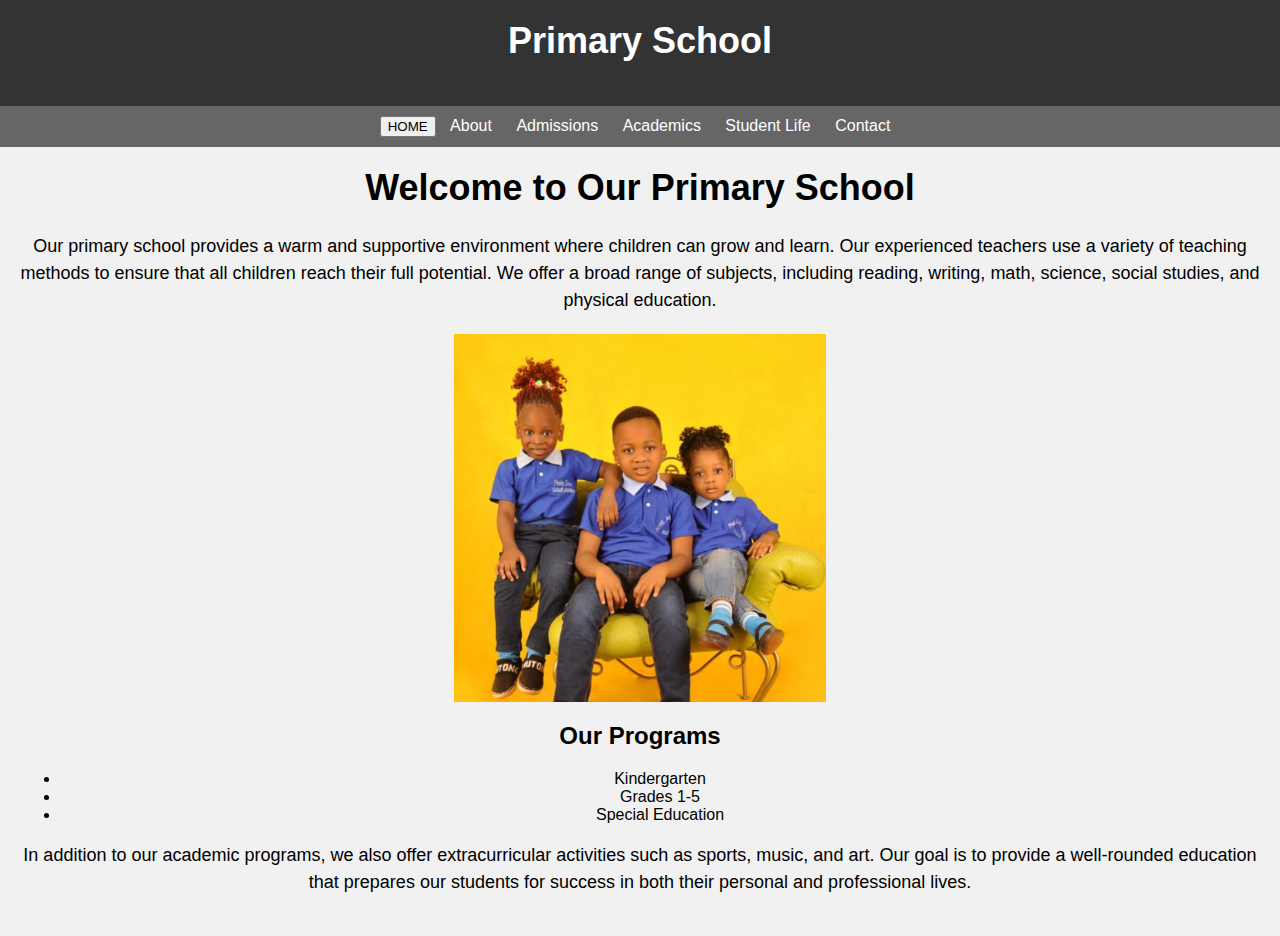
<file: academics.html>
<!DOCTYPE html>
<html>
  <head>
    <meta charset="UTF-8">
    <title>Primary School</title>
    <style>
      /* CSS Styles */
      body {
        font-family: Arial, sans-serif;
        margin: 0;
        padding: 0;
        background-color: #f1f1f1;
      }
      header {
        background-color: #333;
        color: #fff;
        padding: 20px;
        text-align: center;
      }
      nav {
        background-color: #666;
        color: #fff;
        padding: 10px;
        text-align: center;
      }
      nav ul {
        list-style: none;
        margin: 0;
        padding: 0;
      }
      nav li {
        display: inline-block;
        margin: 0 10px;
      }
      nav a {
        color: #fff;
        text-decoration: none;
      }
      nav a:hover {
        text-decoration: underline;
      }
      main {
        padding: 20px;
        text-align: center;
      }
      h1 {
        font-size: 36px;
        margin-top: 0;
      }
      p {
        font-size: 18px;
        line-height: 1.5;
        margin-bottom: 20px;
      }
      img {
        display: block;
        margin: 0 auto;
        max-width: 30%;
      }
    </style>
  </head>
  <body>
    <!-- Header -->
    <header>
      <h1>Primary School</h1>
    </header>
    
    <!-- Navigation -->
    <nav>
      <ul>
        <button onclick="window.location.href = 'index.html';">HOME</button>
        <li><a href="#">About</a></li>
        <li><a href="me.html">Admissions</a></li>
        <li><a href="#">Academics</a></li>
        <li><a href="#">Student Life</a></li>
        <li><a href="#">Contact</a></li>
      </ul>
    </nav>
    
    <!-- Main content -->
    <main>
      <h1>Welcome to Our Primary School</h1>
      <p>Our primary school provides a warm and supportive environment where children can grow and learn. Our experienced teachers use a variety of teaching methods to ensure that all children reach their full potential. We offer a broad range of subjects, including reading, writing, math, science, social studies, and physical education.</p>
      <img src="yellowprime.jpg" alt="Primary School">
      <h2>Our Programs</h2>
      <ul>
        <li>Kindergarten</li>
        <li>Grades 1-5</li>
        <li>Special Education</li>
      </ul>
      <p>In addition to our academic programs, we also offer extracurricular activities such as sports, music, and art. Our goal is to provide a well-rounded education that prepares our students for success in both their personal and professional lives.</p>
    </main>
  </body>
</html>
</file>
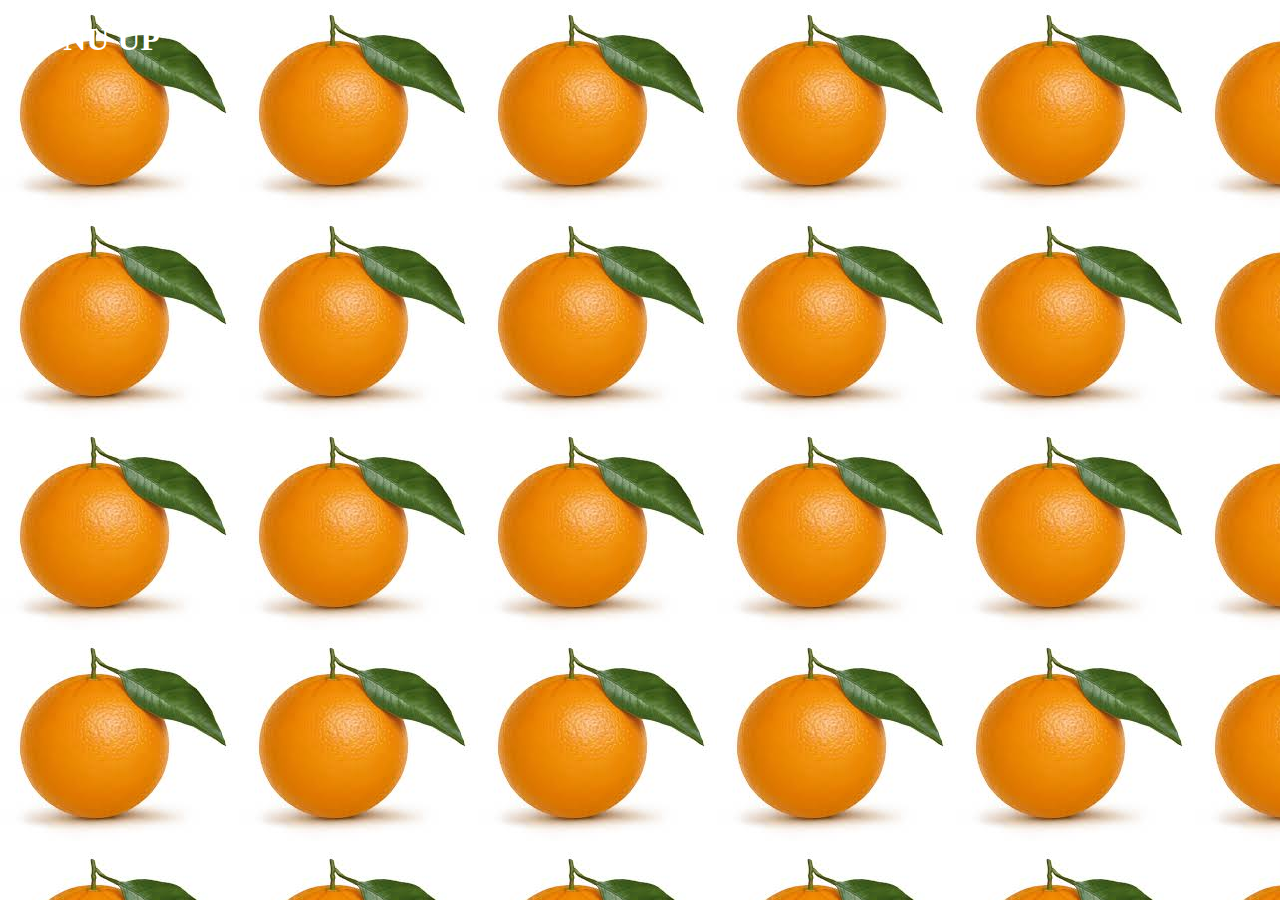
<file: master.html>
<!DOCTYPE html>
 <html lang="en">
 <head>
    <meta charset="UTF-8">
    <meta http-equiv="X-UA-Compatible" content="IE=edge">
    <meta name="viewport" content="width=device-width, initial-scale=1.0">
    <title>Sign Up</title>
    <link rel="stylesheet" href="save.css">
 </head>
 <body background="orange.jpg">
    <div>
        <div>
            <h1>SIGNU UP</h1>
            
        </div>
    </div>

    
 </body>
 </html>
</file>
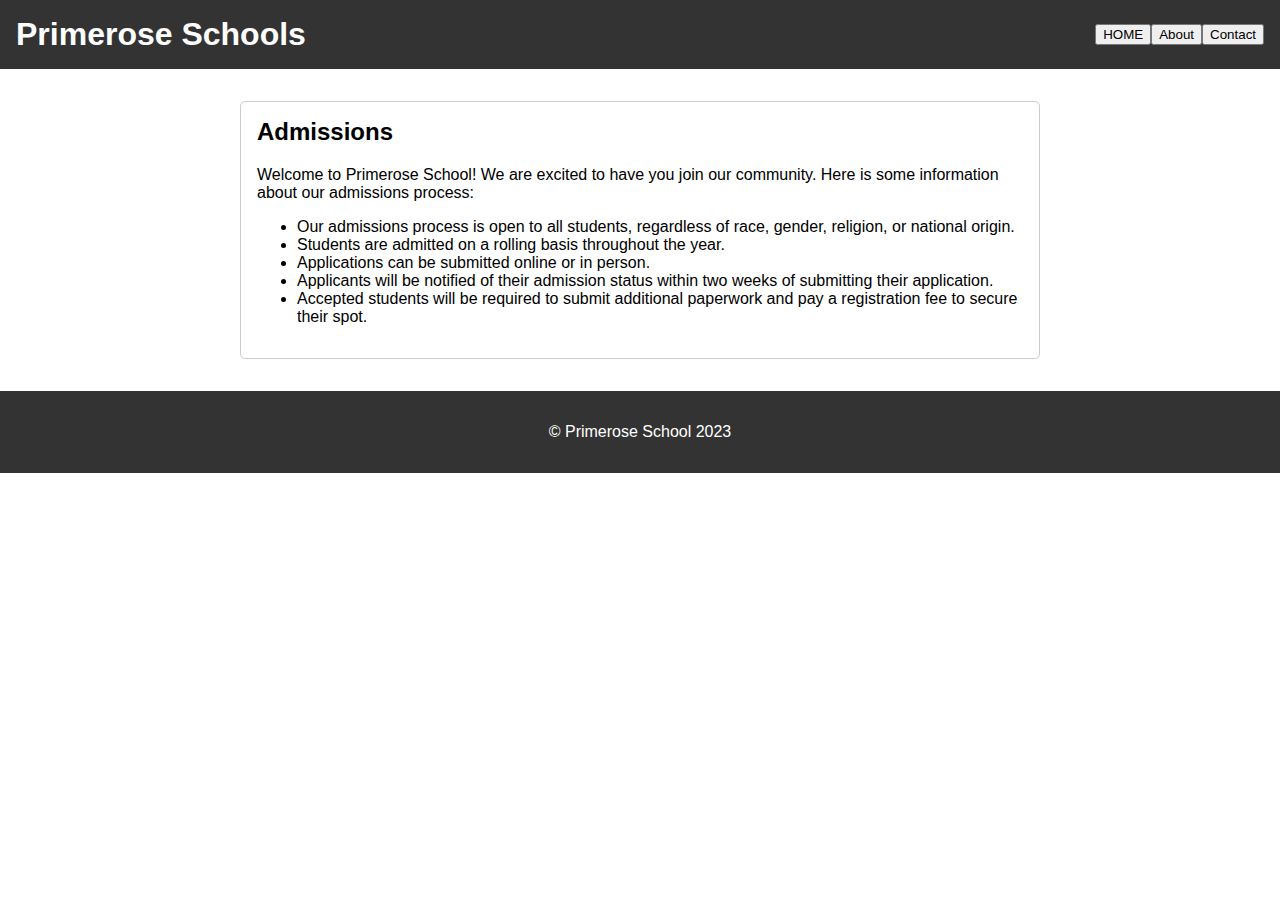
<file: me.html>
<!DOCTYPE html>
<html>
  <head>
    <meta charset="UTF-8">
    <title>Admissions - Primerose schools</title>
    <link rel="stylesheet" href="me2.css">
  </head>
  <body>
    <header>
      <h1>Primerose Schools</h1>
      <nav>
        <ul>
            <button onclick="window.location.href = 'index.html';">HOME</button>
            <button onclick="window.location.href = 'FirstPage.html';">About</button>
            <button onclick="window.location.href = 'FirstPage.html';">Contact</button>
        </ul>
      </nav>
    </header>
    <main>
      <section>
        <h2>Admissions</h2>
        <p>Welcome to Primerose School! We are excited to have you join our community. Here is some information about our admissions process:</p>
        <ul>
          <li>Our admissions process is open to all students, regardless of race, gender, religion, or national origin.</li>
          <li>Students are admitted on a rolling basis throughout the year.</li>
          <li>Applications can be submitted online or in person.</li>
          <li>Applicants will be notified of their admission status within two weeks of submitting their application.</li>
          <li>Accepted students will be required to submit additional paperwork and pay a registration fee to secure their spot.</li>
        </ul>
      </section>
    </main>
    <footer>
      <p>&copy; Primerose School 2023</p>
    </footer>
  </body>
</html>
</file>
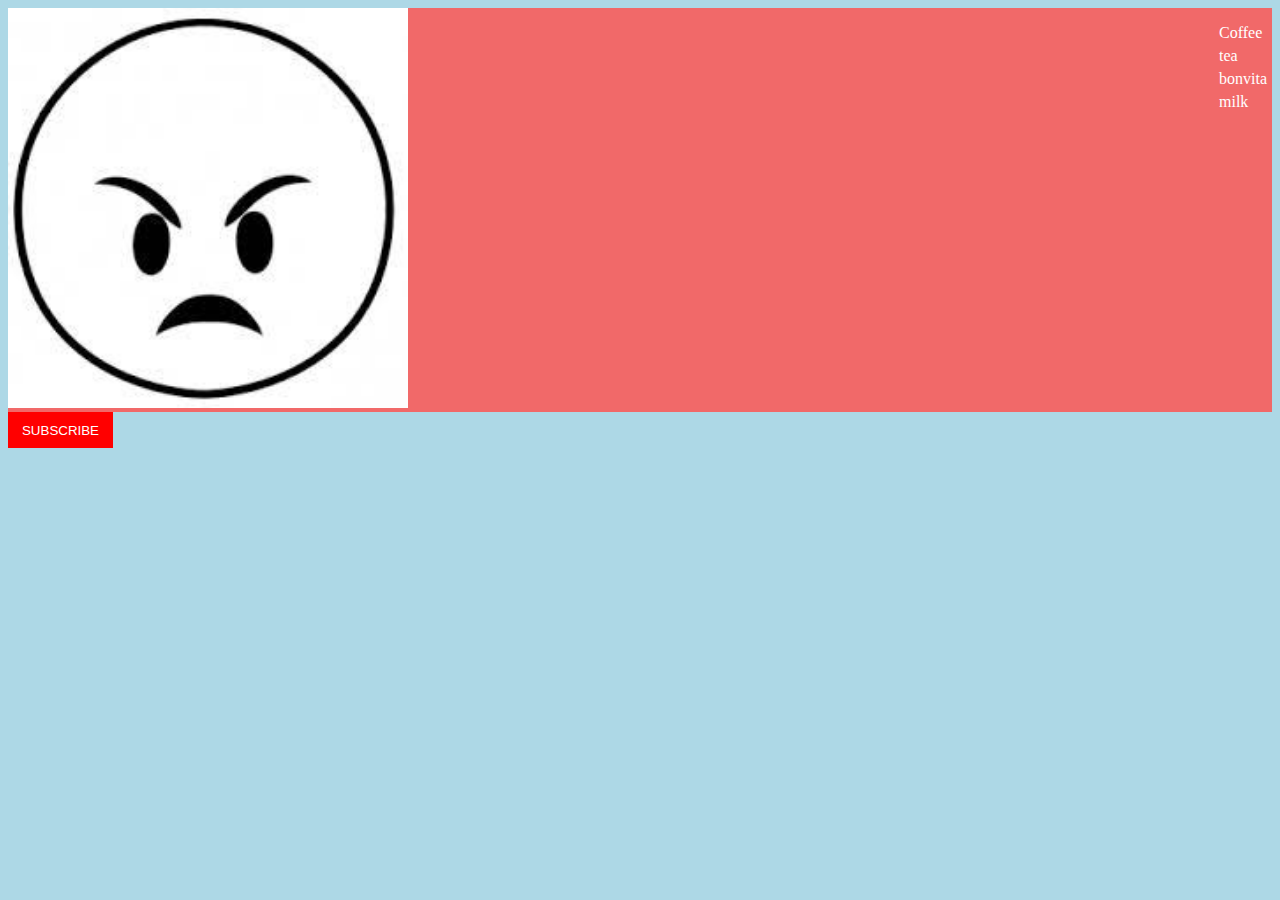
<file: mmamah.html>
<!DOCTYPE html>
<html lang="" en>

<head>
    <meta charsee="UTF-8">
    <meta http-equiv="X-UA-compatible" content="IE=edge">
    <title>my first link</title>
    <link rel="stylesheet" href="./save.css">

<body>
    <div class="container">
        <div class="nav-brand">
            <img src="angry.jpg" alt="run">
            
        </div>

        <div class="jjj">
            <ul class="nav-list">
                <li class="nav-item">Coffee</li>
                <li class="nav-item">tea</li>
                <li class="nav-item">bonvita</li>
                <li class="nav-item">milk</li>
            </ul>
        </div>
        </h6>
    </div>
    <a href="master.html"><button class="sub">SUBSCRIBE</button></a>
</body>
</head>

</html>
</file>
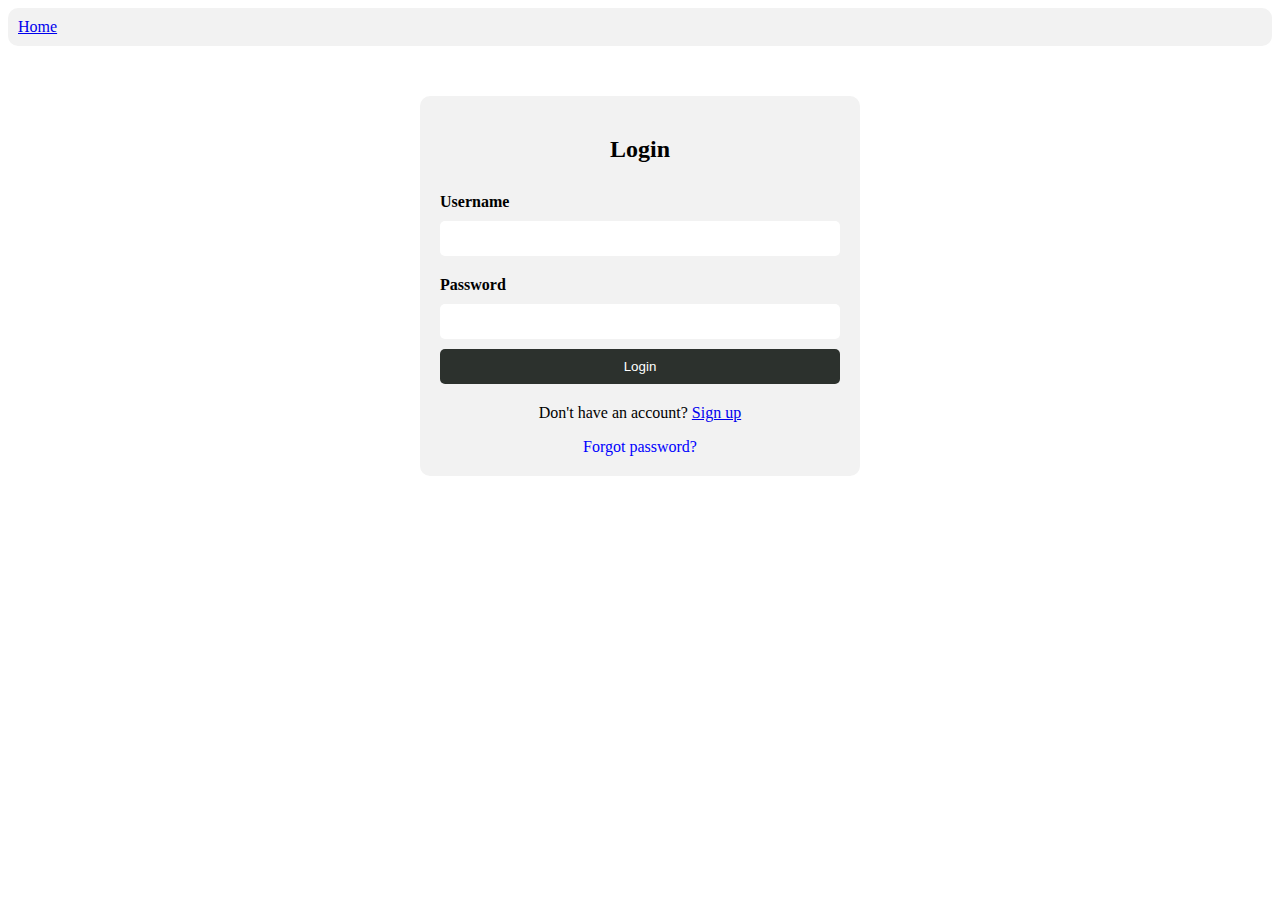
<file: signin.html>
<!DOCTYPE html>
<html>
<head>
  <title>Login Page</title>
  <link rel="stylesheet" type="text/css" href="login2.css">
</head>
<body>
  <header>
    <a href="index.html">Home</a>
  </header> 
  <div class="login">
    <h2>Login</h2>
    <form>
      <label for="username">Username</label>
      <input type="text" id="username" name="username" required>

      <label for="password">Password</label>
      <input type="password" id="password" name="password" required>

      <button type="submit">Login</button>
    </form>
    <div class="sign-in">
      <p>Don't have an account? <a href="#">Sign up</a></p>
    </div>
    <div class="forgot-password">
      <a href="#">Forgot password?</a>
    </div>
  </div>
</body>
</html>
</file>
<file: save.css>
body {
    background-color: lightblue
}

.container {
    display: flex;
    background-color: rgb(241, 105, 105);
    justify-content: space-between;
}
img{
    height: 400px;
    width: 400px;

}
.flex-container {
    display: flex;
    background-color: red;


}
.nav-list{
    
    list-style-type: none;
}
.nav-list>li{
    margin: 5px;
}
.jjj>ul>.nav-item{
    color :white;
}
h6 {
    
    text-align: center;
}
.sub{
    background-color: red;
    color: white;
    border: none;
    height: 36px;
    width: 105px;
    text-size-adjust: 20px;
    cursor: pointer;

}
body{
   color: white;
}
</file>
<file: me2.css>
body {
    font-family: Arial, sans-serif;
    margin: 0;
  }
  
  header {
    background-color: #333;
    color: #fff;
    display: flex;
    justify-content: space-between;
    align-items: center;
    padding: 1rem;
  }
  
  header h1 {
    margin: 0;
  }
  
  nav ul {
    list-style: none;
    margin: 0;
    padding: 0;
    display: flex;
  }
  
  nav li {
    margin: 0 1rem;
  }
  
  nav a {
    color: #fff;
    text-decoration: none;
  }
  
  main {
    max-width: 800px;
    margin: 2rem auto;
  }
  
  section {
    padding: 1rem;
    border: 1px solid #ccc;
    border-radius: 5px;
  }
  
  section h2 {
    margin-top: 0;
  }
  
  footer {
    background-color: #333;
    color: #fff;
    padding: 1rem;
    text-align: center;
  }
</file>
<file: login2.css>
header {
    display: flex;
    justify-content: flex-start;
    align-items: center;
    padding: 10px;
    background-color: #f2f2f2;
    border-radius: 10px;
  }
  
  header img {
    height: 30px;
    margin-right: 10px;
    cursor: pointer;
  }
  
.login {
    width: 400px;
    margin: 50px auto;
    background-color: #f2f2f2;
    padding: 20px;
    border-radius: 10px;
  }
  
  h2 {
    text-align: center;
  }
  
  form {
    display: flex;
    flex-direction: column;
  }
  
  label {
    margin-top: 10px;
    font-weight: bold;
  }
  
  input[type=text], input[type=password] {
    padding: 10px;
    margin: 10px 0;
    border: none;
    border-radius: 5px;
  }
  
  button[type=submit] {
    background-color: #2c312d;
    color: white;
    padding: 10px;
    border: none;
    border-radius: 5px;
    cursor: pointer;
  }
  
  button[type=submit]:hover {
    background-color: #3e8e41;
  }
  
  .sign-in {
    text-align: center;
    margin-top: 20px;
  }
  
  .forgot-password {
    text-align: center;
    margin-top: 10px;
  }
  
  .forgot-password a {
    color: blue;
    text-decoration: none;
  }
  
  .forgot-password a:hover {
    text-decoration: underline;
  }
</file>
